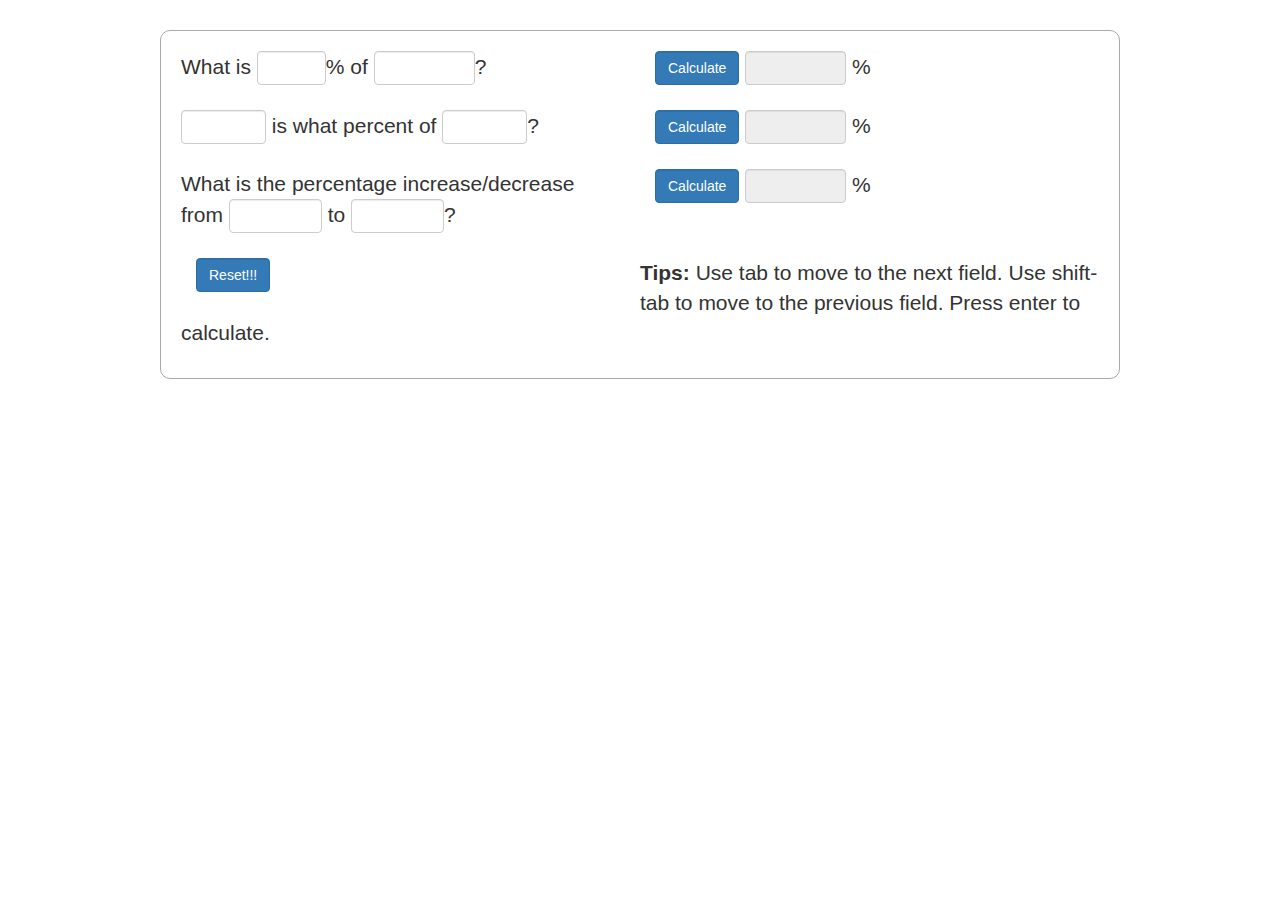
<file: 19-percentage-calculator/index.html>
<!DOCTYPE html>
<html lang="en" ng-app="myApp">
<head>
	<meta charset="UTF-8">
	<title>Percentage Calculator</title>
	<link rel="stylesheet" href="https://maxcdn.bootstrapcdn.com/bootstrap/3.3.6/css/bootstrap.min.css">
	<style>
		.container {
			border:1px solid #aaa;
			width: 75%;
			margin-top:30px;
			padding: 20px;
			border-radius: 10px;
			font-size: 1.5em;
		}
	</style>
</head>
<body>

	<div class="container" ng-controller="myController1">

		<section>


			<form ng-controller="myController1" ng-submit="getnumber($event)" id="f1" action="#" class="form-inline form-group">
				<fieldset class="row">
					<div class="col-md-6 ">
						<p>What is <input ng-model="number1" class="form-control" id="f1-a" type="text" size="3">% of <input ng-model="number2" class="form-control" id="f1-b" type="text" size="7">?</p>
					</div>
					<div class="col-md-6">
						<button id="f1-calculate" class="form-control btn btn-primary">Calculate</button>
						<!-- result = a / 100 * b; -->
						<input ng-model="result" id="f1-result" class="form-control" type="text" size="7" readonly="readonly">
						<span class="remove">%</span>
					</div>
					<div class="col-md-12 hide ko1">
						<p id="helpBlock1" class="help-block">Something went wrong!!!</p>
					</div>
				</fieldset>
			</form>


			<form ng-controller="myController2" ng-submit="getnumber($event)" id="f2" action="#" class="form-inline form-group">
				<fieldset class="row">
					<div class="col-md-6">
						<p><input ng-model="number3" class="form-control" id="f2-a" type="text" size="5"> is what percent of <input ng-model="number4" class="form-control" id="f2-b" type="text" size="5">?</p>
					</div>
					<div class="col-md-6">
						<button id="f2-calculate" class="form-control btn btn-primary">Calculate</button>
						<!-- result = a / b * 100; -->
						<input ng-model="result2" id="f2-result" class="form-control" type="text" size="7" readonly="readonly">
						<span>%</span>
					</div>
					<div class="col-md-12 hide ko2">
						<p id="helpBlock1" class="help-block">Something went wrong!!!</p>
					</div>
				</fieldset>
			</form>

			<form ng-controller="myController3"ng-submit="getnumber($event)" id="f3" action="#" class="form-inline form-group">
				<fieldset class="row">
					<div class="col-md-6">
						<p>What is the percentage increase/decrease<br>from <input ng-model="number5" class="form-control" id="f3-a" type="text" size="6"> to <input ng-model="number6" class="form-control" id="f3-b" type="text" size="6">?</p>
					</div>
					<div class="col-md-6">
						<button id="f3-calculate" class="form-control btn btn-primary">Calculate</button>
						<!-- result = (b - a) / a  * 100; -->
						<input ng-model="result3" id="f3-result" class="form-control" type="text" size="7" readonly="readonly">
						<span>%</span>
					</div>
					<div class="col-md-12 hide ko3">
						<p id="helpBlock1" class="help-block">Something went wrong!!!</p>
					</div>
				</fieldset>
			</form>

			<form ng-controller="myController4" ng-submit="makereset($event)" id="f3" action="#" class="form-inline form-group">
				<div class="col-md-6">
						<button id="f3-calculate" class="form-control btn btn-primary">Reset!!!</button>	
				</div>
			</form>
			

			<p id="tips"><strong>Tips:</strong> Use tab to move to the next field. Use shift-tab to move to the previous field. Press enter to calculate.</p>
		</section>

	</div>

<script src="https://opensource.keycdn.com/angularjs/1.5.8/angular.min.js "></script>

	<script src="app.js"></script>
	<script src="controller.js"></script>
	

</body>
</html>
</file>
